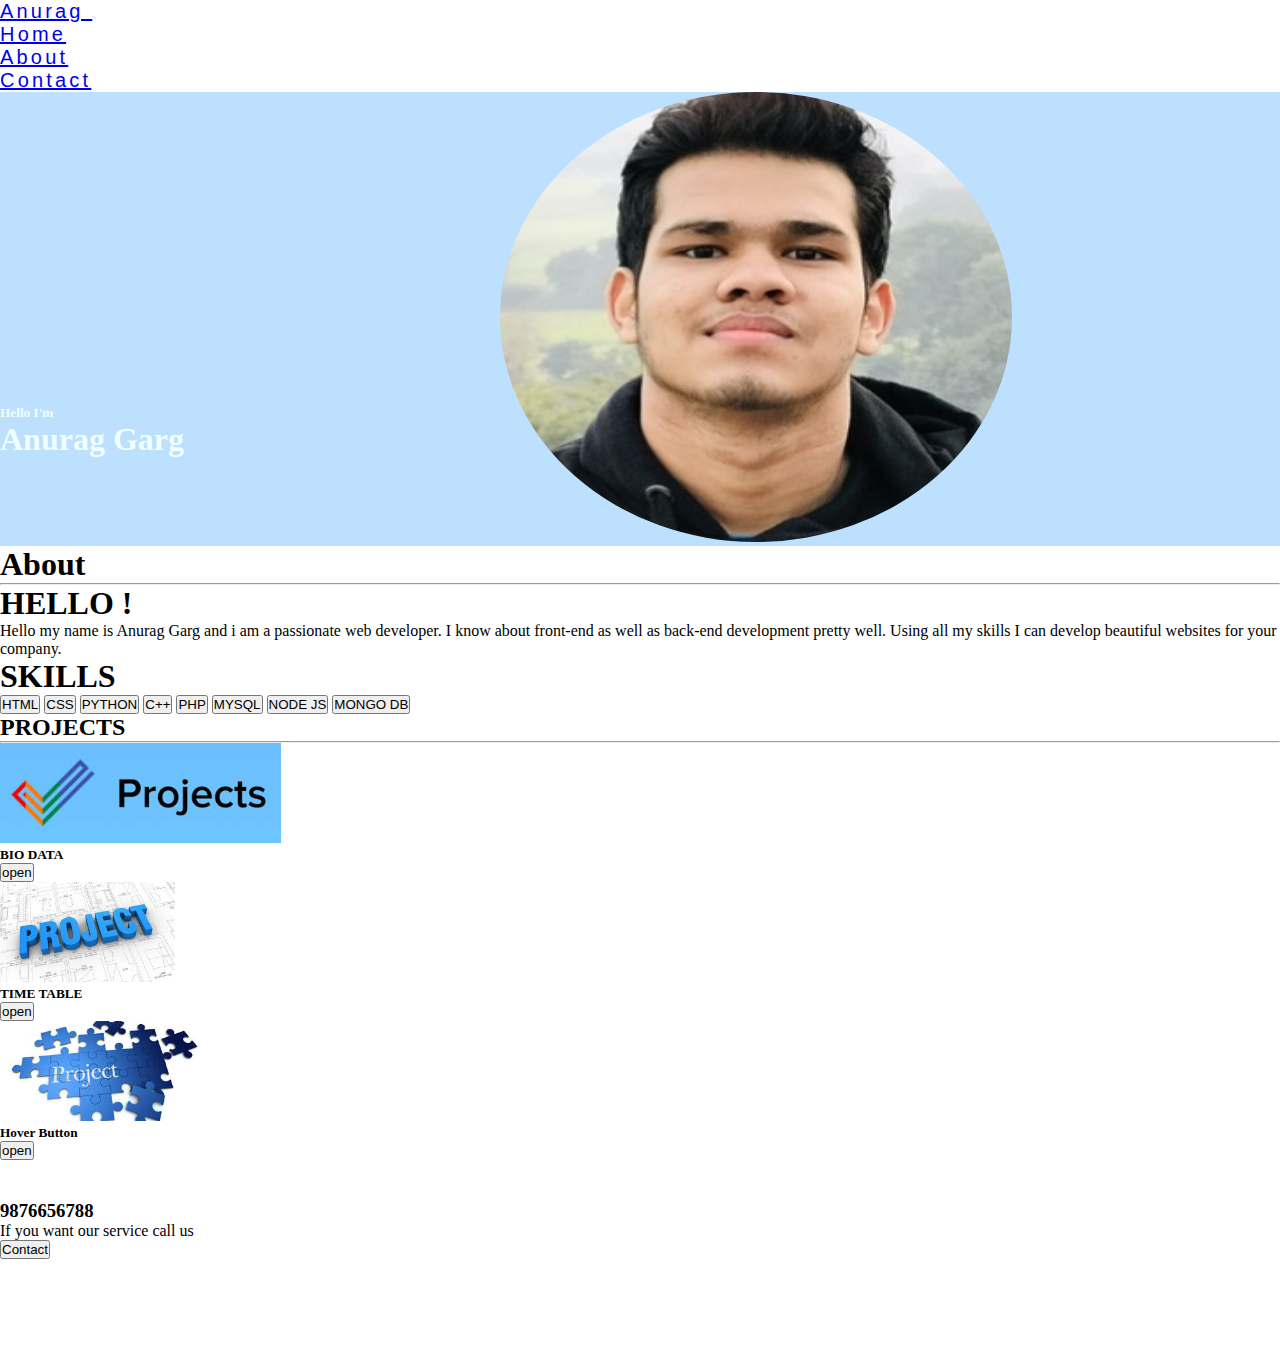
<file: index.html>
<!DOCTYPE html>
<html lang="en">
<head>
    <meta charset="UTF-8">
    <meta http-equiv="X-UA-Compatible" content="IE=edge">
    <meta name="viewport" content="width=device-width, initial-scale=1.0">
    <link href="https://cdn.jsdelivr.net/npm/bootstrap@5.0.0-beta2/dist/css/bootstrap.min.css" rel="stylesheet" integrity="sha384-BmbxuPwQa2lc/FVzBcNJ7UAyJxM6wuqIj61tLrc4wSX0szH/Ev+nYRRuWlolflfl" crossorigin="anonymous">
    <link rel="stylesheet" href="./style.css">
    <title>PORTFOLIO</title>
</head>
<body>
    <header>
        <nav class="navbar navbar-expand-lg navbar-dark bg-dark">
            <div class="container-fluid">
              <a class="navbar-brand" href="#">Anurag </a>
              <button class="navbar-toggler" type="button" data-bs-toggle="collapse" data-bs-target="#navbarSupportedContent" aria-controls="navbarSupportedContent" aria-expanded="false" aria-label="Toggle navigation">
                <span class="navbar-toggler-icon"></span>
              </button>
              <div class="collapse navbar-collapse" id="navbarSupportedContent">
                <ul class="navbar-nav mx-auto">
                  <li class="nav-item active">
                    <a class="nav-link active" aria-current="page" href="#">Home</a>
                  </li>
                  <li class="nav-item">
                    <a class="nav-link active" href="#">About</a>
                  </li>
                  
                  <li class="nav-item">
                    <a class="nav-link active" href="#" tabindex="-1" aria-disabled="true">Contact</a>
                  </li>
                </ul>
               
              </div>
            </div>
          </nav>
    </header>

    <section id="photo " style=" background-color:#bde0fe;" class="py-3">
      <div class="div1">
        <img src="./anurag.jpg" alt="" class="center"img-fluid ">
      </div>

      <div class=" heading-content text-center">
        <h5>Hello I'm</h5>
        <h1>Anurag Garg</h1>
      </div>
    </section>


    <section>
      <div class="container">
        <h1 class="text-center text-capitalize pt-5 ">About</h1>
        <hr class="w-50 mx-auto ">

        <div class="row container">
          <div class="col-lg-6 col-md-6 col-12 ">
            <h1 class="">HELLO !</h1>
            <p>Hello my name is Anurag Garg and i am a passionate web developer. I know about front-end as well as back-end development pretty well. Using all my skills I can develop beautiful websites for your company.  </p>
          </div>

          <div class="col-lg-6 col-md-6 col-12">
            <h1 class="mb-5">SKILLS</h1>
            <p>
              
                 <button type="button" class="btn btn-secondary btn-lg ">HTML</button>
                 <button type="button" class="btn btn-secondary btn-lg">CSS</button>
                 <button type="button" class="btn btn-secondary btn-lg">PYTHON</button>
                 <button type="button" class="btn btn-secondary btn-lg">C++</button>
                 <button type="button" class="btn btn-secondary btn-lg">PHP</button>
                 <button type="button" class="btn btn-secondary btn-lg">MYSQL</button>
                 <button type="button" class="btn btn-secondary btn-lg mt-4 ">NODE JS</button>
                 <button type="button" class="btn btn-secondary btn-lg mt-4">MONGO DB</button>
           </p>
          </div>
         </div>
         </div>
    </section>

    <section>
      <div id="project" class="mt-5 mb-5">
        <div class="post-heading text-center">
          <h2 class="display-4 text-capitalize">PROJECTS</h2>
          <hr class="w-50 mx-auto ">
        </section>
        </div>

        <!-- --------------------------------CARDS-------------------------------- -->
        <section class="container">
        <div class="row text-center">
          <div class="col-lg-4 col-md-6 col-12 pb-5">
            <div class="card">
              <img src="./pr1.jfif" class="card-img-top" alt="...">
              <div class="card-body">
                <h5 class="card-title text-center">BIO DATA</h5>
                <p class="card-text text-center font-weight-bold"></p>
                <a href="assignment-1/form.html"> <button class="btn btn-info">open</button> </a>
              </div>
            </div>
          </div>

          <div class="col-lg-4 col-md-6 col-12 pb-5">
            <div class="card">
              <img src="./download.jfif" class="card-img-top" alt="...">
              <div class="card-body">
                <h5 class="card-title text-center">TIME TABLE</h5>
                <p class="card-text text-center font-weight-bold"></p>
                <a href="assignment-1/timetable.html"> <button class="btn btn-info">open</button> </a>
                
              </div>
            </div>
          </div>

          <div class="col-lg-4 col-md-6 col-12 pb-5">
            <div class="card">
              <img src="download2.jfif" class="card-img-top" alt="...">
              <div class="card-body">
                <h5 class="card-title text-center">Hover Button</h5>
                <p class="card-text text-center font-weight-bold"></p>
                <a href="./assignment3"> <button class="btn btn-info">open</button> </a>
                
              </div>
            </div>
          </div>
        </section>

        <!-- ---------------------footer--------------------------- -->

        <section>
          <article class="text-white">
            <div class="number container text-center mt-5 bg-primary">
              <h3 class="display-4 ">9876656788</h3>
              <p>If you want our service call us</p>
              <button class="btn btn-warning">Contact</button>
            </div>
          </article>
        </section>

          

        </div>
      </div>
</body>
</html>
</file>
<file: Assignment3/index.html>
<!DOCTYPE html>
<html lang="en">
<head>
    <meta charset="UTF-8">
    <meta http-equiv="X-UA-Compatible" content="IE=edge">
    <meta name="viewport" content="width=device-width, initial-scale=1.0">
    <title>Document</title>
    <link rel="stylesheet" href="./style.css">
</head>
<body>

    
    <input type="Submit" name="" id="">
</body>
</html>
</file>
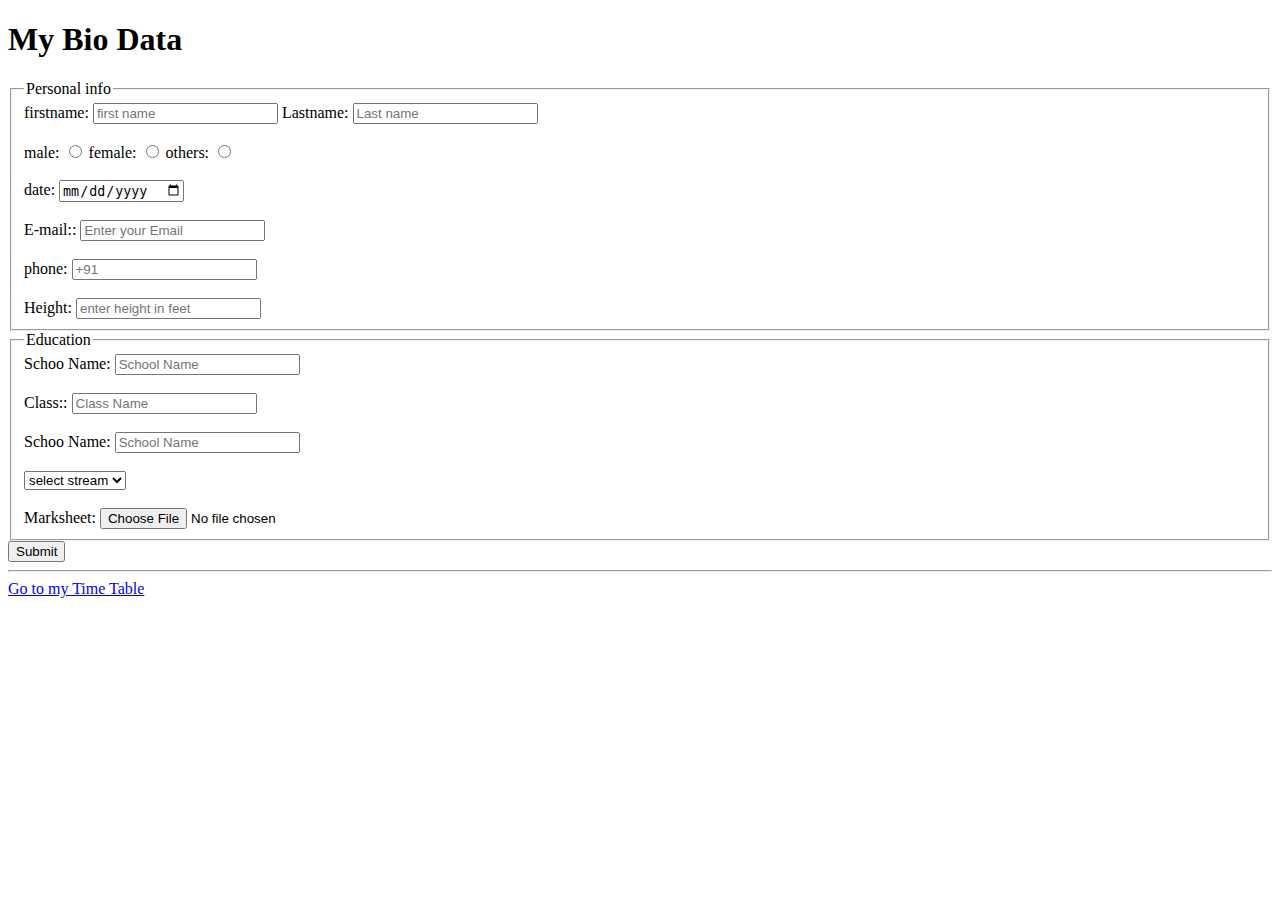
<file: assignment-1/form.html>
<!DOCTYPE html>
<html lang="en">
<head>
    <meta charset="UTF-8">
    <meta http-equiv="X-UA-Compatible" content="IE=edge">
    <meta name="viewport" content="width=device-width, initial-scale=1.0">
    <title>FORMS</title>
</head>
<body>
    <form action="">

        <h1>My Bio Data</h1>
        
<form action="" method="POST">
    <fieldset>
        <legend>Personal info</legend>
        <label for="firstname">firstname:</label>
    <input type="text" placeholder="first name" id="firstname">

        <label for="lastname">Lastname:</label>
        <input type="text" id="lastname" placeholder="Last name" name="user" required>
        <br>
        <br>
        <label for="male">male:</label>
        <input type="radio" name="gender" id="male">
        <label for="female">female:</label>
        <input type="radio" name="gender" id="female">
        <label for="others">others:</label>
        <input type="radio" name="gender" id="others">
        <br>
        <br>
        date:
    <input type="date" >
        <br>
        <br>
        <label for="email">E-mail::</label>
        <input type="email" id="email" placeholder="Enter your Email">
        <br>
        <br>
        <label for="tel">phone:</label>
        <input type="tel" id="tel" placeholder="+91">
        <br>
        <br>
        <label for="height">Height:</label>
        <input type="" id="height" placeholder="enter height in feet"
        <br>


    </fieldset>

        <fieldset>
            <legend>Education</legend>
            <label for="schoolname">Schoo Name:</label>
            <input type="text" id="schoolname" placeholder="School Name">
            <br>
            <br>

            <label for="class">Class::</label>
            <input type="text" id="class name" placeholder="Class Name">
            <br>
            <br>

            <label for="schoolname">Schoo Name:</label>
            <input type="text" id="schoolname" placeholder="School Name">

            <br>
            <br>
          
            



            <select name="stream" id="stream">
                <option value="">select stream</option>
                <option value="">science</option>
                <option value="">Arts</option>
                <option value="">commerce</option>
                
            </select>   
            <br> 
            <br>
            <label for="marksheet">Marksheet:</label>
            <input type="file" id="marksheet">
            





        </fieldset>
        <input type="submit">
    </form>

    <hr>

    <a visit href="./schooltimetable.html">Go to my Time Table</a>
</body>
</html>
</file>
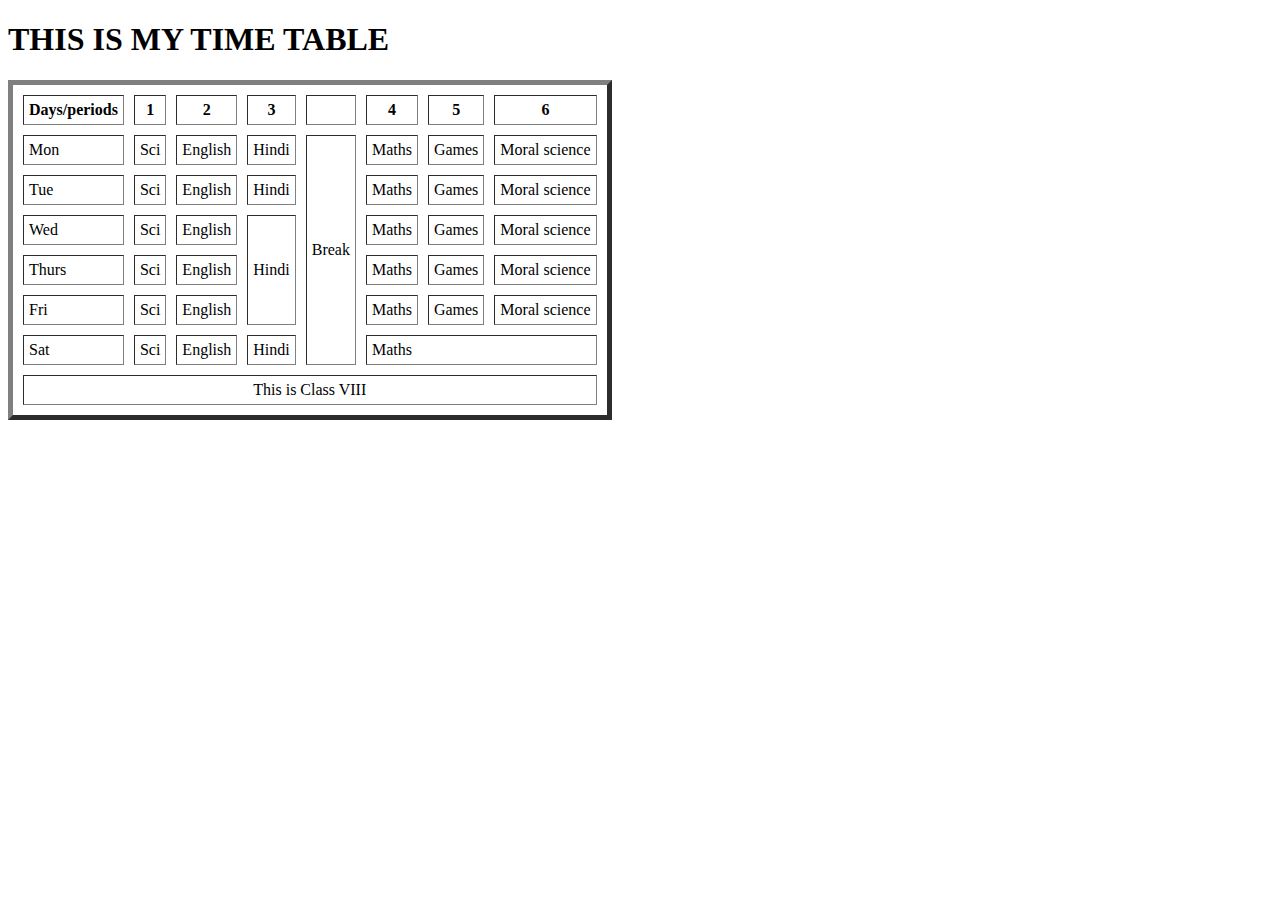
<file: assignment-1/timetable.html>
<!DOCTYPE html>
<html lang="en">
<head>
    <meta charset="UTF-8">
    <meta http-equiv="X-UA-Compatible" content="IE=edge">
    <meta name="viewport" content="width=device-width, initial-scale=1.0">
    <title>Time table</title>
</head>
<body>
    <h1>THIS IS MY TIME TABLE</h1>
    <table border="5" cellspacing="10" cellpadding="5">
           <thead>
              <tr>
                  <th>Days/periods</th>
                  <th>1</th>
                  <th>2</th>
                  <th>3</th>
                  <th></th>
                  <th>4</th>
                  <th>5</th>
                  <th>6</th>
                  
                  </tr>
            </thead>

            <tbody>
                <tr>
                 <td>Mon</td>
                 <td>Sci</td>
                 <td>English</td>
                 <td>Hindi</td>
                 <td rowspan="6">Break</td>
                 <td>Maths</td>
                 <td>Games</td>
                 <td>Moral science</td>

                <tr>
                    <td>Tue</td>
                    <td>Sci</td>
                    <td>English</td>
                    <td>Hindi</td>
                    <td>Maths</td>
                    <td>Games</td>
                    <td>Moral science</td>
                   </tr>
                   
                   <tr>
                    <td>Wed</td>
                    <td>Sci</td>
                    <td>English</td>
                    <td rowspan="3">Hindi</td>
                    <td>Maths</td>
                    <td>Games</td>
                    <td>Moral science</td>
                    </tr>
                   
                   <tr>
                    <td>Thurs</td>
                    <td>Sci</td>
                    <td>English</td>
                    <td>Maths</td>
                    <td>Games</td>
                    <td>Moral science</td>
                   </tr>


                   <tr>
                    <td>Fri</td>
                    <td>Sci</td>
                    <td>English</td>
                    <td>Maths</td>
                    <td>Games</td>
                    <td>Moral science</td>
                   </tr>

                   <tr>
                    <td>Sat</td>
                    <td>Sci</td>
                    <td>English</td>
                    <td>Hindi</td>
                    <td colspan="3">Maths</td>
                   </tr>

                   <tr>
                    <td colspan="8" align="center">This is Class VIII</td>
                   </tr>


            </tbody>

    </table>
</body>
</html>
</file>
<file: style.css>
*{
    margin: 0;
    padding: 0;
    box-sizing:border-box ;
}

.navbar {
    font-size: 20px;
    font-family: 'Gill Sans', 'Gill Sans MT', Calibri, 'Trebuchet MS', sans-serif;
    letter-spacing: 0.2rem;
    
}

.div1 img {
    height: 50vh;
    width: 40vw;
    border-radius: 50%;
    margin-left: 500px;
}

.heading-content {
    position: absolute;
    top: 45%;
    width: 100%;
    max-width: 100%;
    color: azure;
}

 /* #photo {
     background-color: aqua;
 } */

 .card img {
     height: 100px;
 }

 .number {
     height: 200px;
     width: 80vw;
     padding-top:40px ;
     
 }
</file>
<file: Assignment3/style.css>
* {
    margin: 0;
    padding: 0;
}

body {
    background-color: black;
}

input {
    margin: 300px 500px 300px 900px;
    width: 200px;
    height: 100px;
    background-color: purple;
    transition-property: all 2s;
    transition-delay: 600ms;
    font-size: 20px;
    font-style: italic;
    text-transform: uppercase;
}

input:hover {
    background-color: orange;
    border: 8px solid rgb(133,0,0);
    cursor: pointer;
    transform: translateY(-10px);
    box-shadow: 5px 10px gray;
}
</file>
